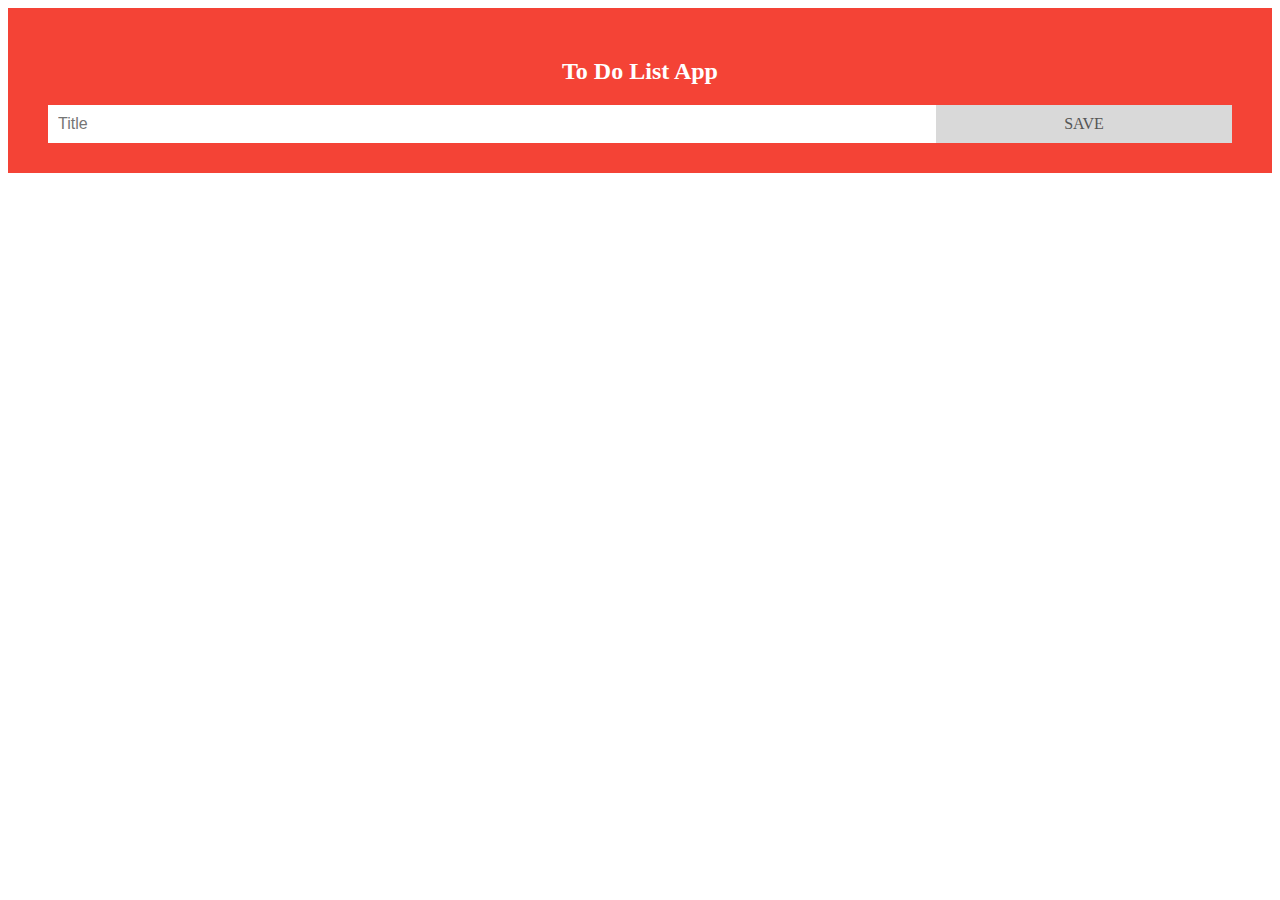
<file: oyasis/to do list app/index.html>
<!DOCTYPE html>
<html lang="en">
<head>
    <meta charset="UTF-8">
    <meta name="viewport" content="width=device-width, initial-scale=1.0">
    <title>to do list app</title>
    <link rel="stylesheet" href="./style.css" />
</head>
<body>
    <div id="myDIV" class="header">
        <h2>To Do List App</h2>
        <input type="text" id="myInput" placeholder="Title">
        <span onclick="newElement()" class="addBtn">SAVE</span>
      </div>
      <ul id="myUL"></ul>
</body>
<script src="./script.js"></script>
</html>
</file>
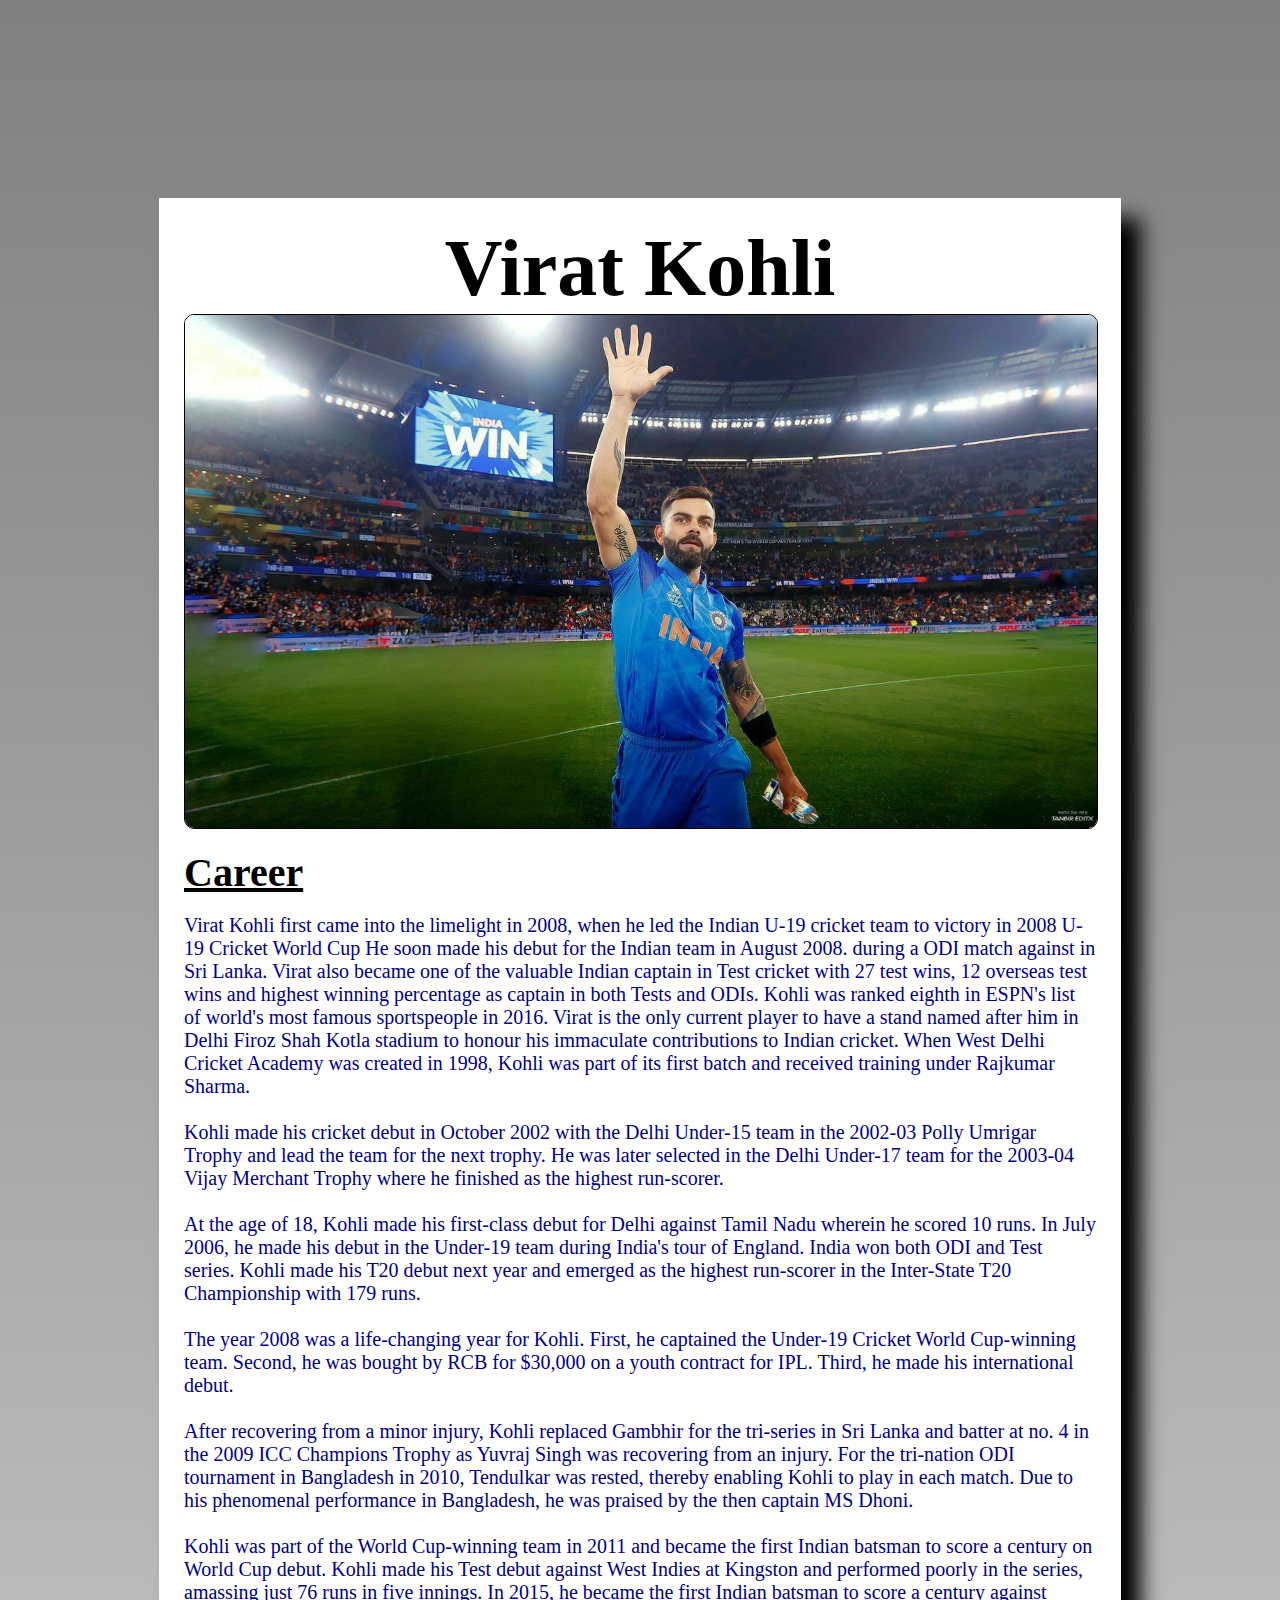
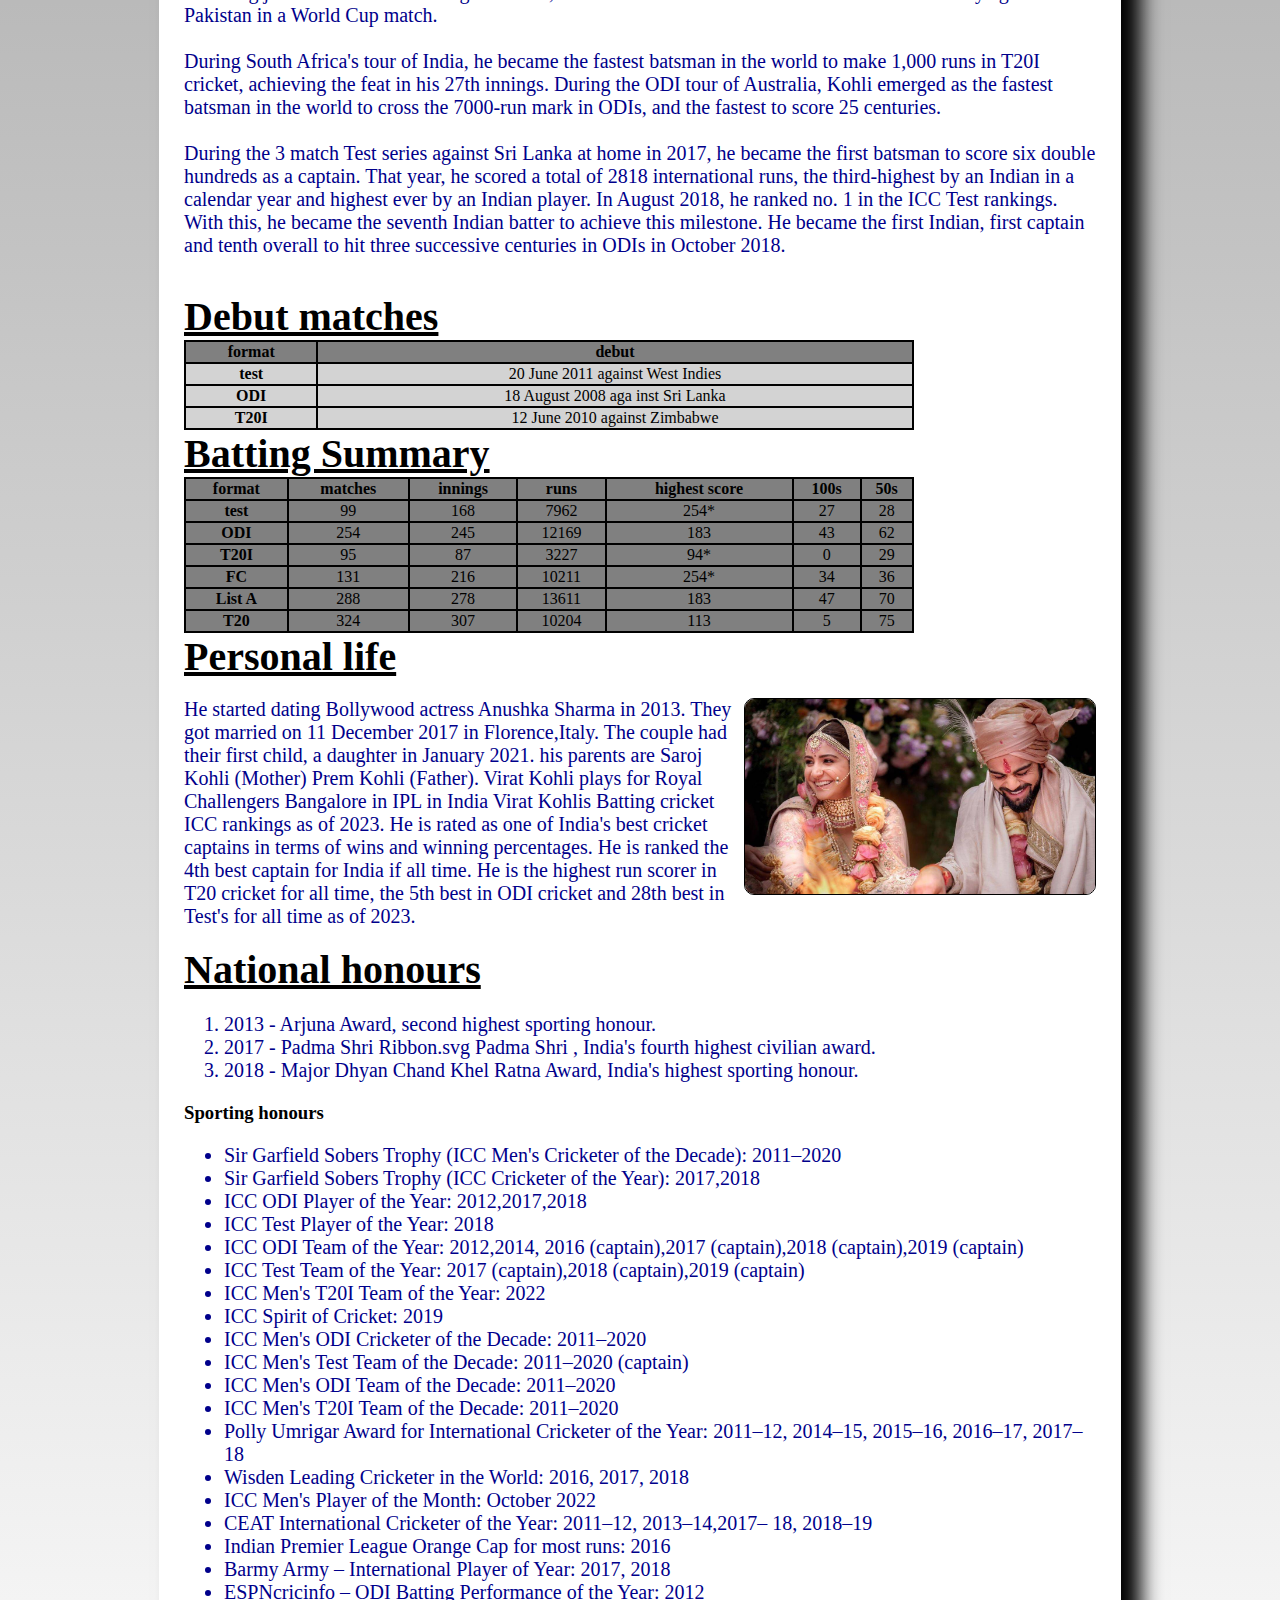
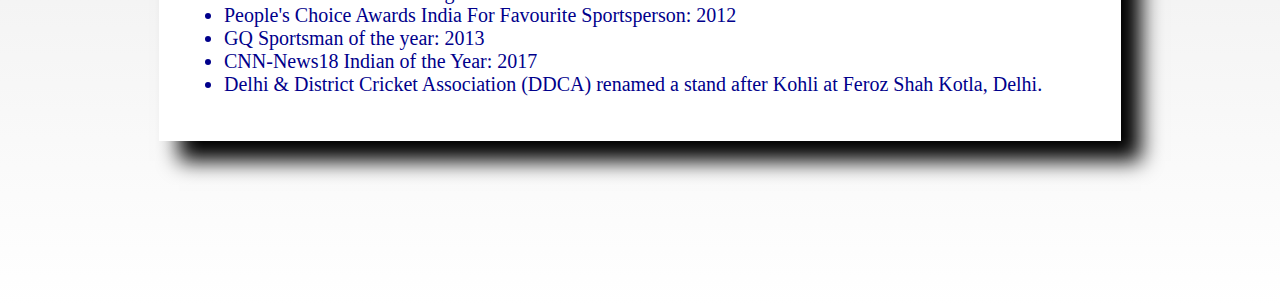
<file: oyasis/tribute/kohli.html>
<!DOCTYPE html>
<html lang="en">

<head>
    <meta charset="UTF-8">
    <meta http-equiv="X-UA-Compatible" content="IE=edge">
    <meta name="viewport" content="width=device-width, initial-scale=1.0">
    <title>Virat Kohli</title>
    <link rel=stylesheet href="./styles.css">
</head>

<body>
    <div id="tribute">
        <h1>Virat Kohli</h1>
        <img class="first" src="./res/kohli.jpg" alt="kohli picture" />
        <p class="content text-centre">
        <h2>Career</h2><br>
        <div id="text">
            Virat Kohli first came into the limelight in 2008, when he led the Indian U-19 cricket team to victory in
            2008 U-19 Cricket World Cup He soon made his debut for the Indian team in August 2008.
            during a ODI match against in Sri Lanka.
            Virat also became one of the valuable Indian captain in Test cricket with 27 test wins, 12 overseas test
            wins and highest winning percentage as captain in both Tests and ODIs.
            Kohli was ranked eighth in ESPN's list of world's most famous sportspeople in 2016.
            Virat is the only current player to have a stand named after him in Delhi Firoz Shah Kotla stadium to honour
            his immaculate contributions to Indian cricket.
            When West Delhi Cricket Academy was created in 1998, Kohli was part of its first batch and received training
            under Rajkumar Sharma.<br><br>

            Kohli made his cricket debut in October 2002 with the Delhi Under-15 team in the 2002-03 Polly Umrigar
            Trophy and lead the team for the next trophy. He was later selected in the Delhi Under-17 team for the
            2003-04 Vijay Merchant Trophy where he finished as the highest run-scorer.<br><br>

            At the age of 18, Kohli made his first-class debut for Delhi against Tamil Nadu wherein he scored 10 runs.
            In July 2006, he made his debut in the Under-19 team during India's tour of England. India won both ODI and
            Test series. Kohli made his T20 debut next year and emerged as the highest run-scorer in the Inter-State T20
            Championship with 179 runs.<br><br>

            The year 2008 was a life-changing year for Kohli. First, he captained the Under-19 Cricket World Cup-winning
            team. Second, he was bought by RCB for $30,000 on a youth contract for IPL. Third, he made his international
            debut.<br><br>

            After recovering from a minor injury, Kohli replaced Gambhir for the tri-series in Sri Lanka and batter at
            no. 4 in the 2009 ICC Champions Trophy as Yuvraj Singh was recovering from an injury.
            For the tri-nation ODI tournament in Bangladesh in 2010, Tendulkar was rested, thereby enabling Kohli to
            play in each match. Due to his phenomenal performance in Bangladesh, he was praised by the then captain MS
            Dhoni.
            <br><br>
            Kohli was part of the World Cup-winning team in 2011 and became the first Indian batsman to score a century
            on World Cup debut.

            Kohli made his Test debut against West Indies at Kingston and performed poorly in the series, amassing just
            76 runs in five innings. In 2015, he became the first Indian batsman to score a century against Pakistan in
            a World Cup match.<br><br>

            During South Africa's tour of India, he became the fastest batsman in the world to make 1,000 runs in T20I
            cricket, achieving the feat in his 27th innings.

            During the ODI tour of Australia, Kohli emerged as the fastest batsman in the world to cross the 7000-run
            mark in ODIs, and the fastest to score 25 centuries.
            <br><br>
            During the 3 match Test series against Sri Lanka at home in 2017, he became the first batsman to score six
            double hundreds as a captain. That year, he scored a total of 2818 international runs, the third-highest by
            an Indian in a calendar year and highest ever by an Indian player.

            In August 2018, he ranked no. 1 in the ICC Test rankings. With this, he became the seventh Indian batter to
            achieve this milestone. He became the first Indian, first captain and tenth overall to hit three successive
            centuries in ODIs in October 2018.
        </div>
        <br><br>
      <!--<iframe width="100%" height="500px" src="https://www.youtube.com/embed/MidaEcZ5yjI" frameborder="0"
            allow="accelerometer; autoplay; clipboard-write; encrypted-media; gyroscope; picture-in-picture; web-share"
            allowfullscreen>
        </iframe><br>
        //-->
        <h2 id="heading" textsize="50%">Debut matches</h2>
        <table bgcolor="black" textsize="100%">
            <tr bgcolor="grey">
                <th>format</th>
                <th>debut</th>
            </tr>
            <tr bgcolor="lightgrey">
                <th>test</th>
                <td>20 June 2011 against West Indies</td>
            </tr>
            <tr bgcolor="lightgrey">
                <th>ODI</th>
                <td>18 August 2008 aga inst Sri Lanka</td>
            </tr>
            <tr bgcolor="lightgrey">
                <th>T20I</th>
                <td>12 June 2010 against Zimbabwe</td>
            </tr>
        </table>
        <h2>Batting Summary</h2>
        <table bgcolor="black">
            <tr bgcolor="grey">
                <th>format</th>
                <th>matches</th>
                <th>innings</th>
                <th>runs</th>
                <th>highest score</th>
                <th>100s</th>
                <th>50s</th>
            </tr>
            <tr bgcolor="grey">
                <th>test</th>
                <td>99</td>
                <td>168</td>
                <td>7962</td>
                <td>254*</td>
                <td>27</td>
                <td>28</td>
            </tr>
            <tr bgcolor="grey">
                <th>ODI</th>
                <td>254</td>
                <td>245</td>
                <td>12169</td>
                <td>183</td>
                <td>43</td>
                <td>62</td>
            </tr>
            <tr  bgcolor="grey">
                <th>T20I</th>
                <td>95</td>
                <td>87</td>
                <td>3227</td>
                <td>94*</td>
                <td>0</td>
                <td>29</td>
            </tr>
            <tr  bgcolor="grey">
                <th>FC</th>
                <td>131</td>
                <td>216</td>
                <td>10211</td>
                <td>254*</td>
                <td>34</td>
                <td>36</td>
            </tr>
            <tr  bgcolor="grey">
                <th>List A</th>
                <td>288</td>
                <td>278</td>
                <td>13611</td>
                <td>183</td>
                <td>47</td>
                <td>70</td>
            </tr>
            <tr bgcolor="grey">
                <th>T20</th>
                <td>324</td>
                <td>307</td>
                <td>10204</td>
                <td>113</td>
                <td>5</td>
                <td>75</td>
            </tr>
        </table>

        <h2 id="heading">Personal life</h2><br>
        <img id="marriage" src="./res/anushka virat.jpg" alt="marriage photo of virat and anushka" />
        <div id="text">
            He started dating Bollywood actress Anushka Sharma in 2013.
            They got married on 11 December 2017 in Florence,Italy.
            The couple had their first child, a daughter in January 2021.
            his parents are Saroj Kohli (Mother) Prem Kohli (Father).
            Virat Kohli plays for Royal Challengers Bangalore in IPL in India
            Virat Kohlis Batting cricket ICC rankings as of 2023.
            He is rated as one of India's best cricket captains in terms of wins and winning percentages.
            He is ranked the 4th best captain for India if all time.
            He is the highest run scorer in T20 cricket for all time, the 5th best in ODI cricket and 28th best in
            Test's
            for
            all time as of 2023.
        </div>
        <br>
        <h2 id="heading">National honours</h2>
        <div id="text">
            <ol>
                <li>2013 - Arjuna Award, second highest sporting honour.</li>
                <li>2017 - Padma Shri Ribbon.svg Padma Shri , India's fourth highest civilian award.</li>
                <li>2018 - Major Dhyan Chand Khel Ratna Award, India's highest sporting honour.</li>
            </ol>
        </div>
        <h3 id="heading">Sporting honours</h3>
        <div id="text">
            <ul>
                <li>Sir Garfield Sobers Trophy (ICC Men's Cricketer of the Decade): 2011–2020</li>
                <li>Sir Garfield Sobers Trophy (ICC Cricketer of the Year): 2017,2018</li>
                <li> ICC ODI Player of the Year: 2012,2017,2018</li>
                <li> ICC Test Player of the Year: 2018</li>
                <li> ICC ODI Team of the Year: 2012,2014, 2016 (captain),2017 (captain),2018 (captain),2019 (captain)
                </li>
                <li> ICC Test Team of the Year: 2017 (captain),2018 (captain),2019 (captain)</li>
                <li> ICC Men's T20I Team of the Year: 2022</li>
                <li> ICC Spirit of Cricket: 2019</li>
                <li> ICC Men's ODI Cricketer of the Decade: 2011–2020</li>
                <li> ICC Men's Test Team of the Decade: 2011–2020 (captain)</li>
                <li> ICC Men's ODI Team of the Decade: 2011–2020</li>
                <li> ICC Men's T20I Team of the Decade: 2011–2020</li>
                <li> Polly Umrigar Award for International Cricketer of the Year: 2011–12, 2014–15, 2015–16, 2016–17,
                    2017–18</li>
                <li> Wisden Leading Cricketer in the World: 2016, 2017, 2018</li>
                <li> ICC Men's Player of the Month: October 2022</li>
                <li> CEAT International Cricketer of the Year: 2011–12, 2013–14,2017– 18, 2018–19</li>
                <li> Indian Premier League Orange Cap for most runs: 2016</li>
                <li> Barmy Army – International Player of Year: 2017, 2018</li>
                <li> ESPNcricinfo – ODI Batting Performance of the Year: 2012</li>
                <li> People's Choice Awards India For Favourite Sportsperson: 2012</li>
                <li> GQ Sportsman of the year: 2013</li>
                <li> CNN-News18 Indian of the Year: 2017</li>
                <li> Delhi & District Cricket Association (DDCA) renamed a stand after Kohli at Feroz Shah Kotla, Delhi.
                </li>
        </div>
    </div>
    </p>
</body>

</html>
</file>
<file: oyasis/to do list app/style.css>
* {
    box-sizing: border-box;
  }
  
  ul {
    margin: 0;
    padding: 0;
  }
  
  ul li {
    cursor: pointer;
    position: relative;
    padding: 12px 8px 12px 40px;
    background: #eee;
    font-size: 18px;
    transition: 0.2s;
  
    -webkit-user-select: none;
    -moz-user-select: none;
    -ms-user-select: none;
    user-select: none;
  }
  
  ul li:nth-child(odd) {
    background: #f9f9f9;
  }
  
  ul li:hover {
    background: #ddd;
  }
  
  ul li.checked {
    background: #888;
    color: #fff;
    text-decoration: line-through;
  }
  
  ul li.checked::before {
    content: '';
    position: absolute;
    border-color: #fff;
    border-style: solid;
    border-width: 0 2px 2px 0;
    top: 10px;
    left: 16px;
    transform: rotate(45deg);
    height: 15px;
    width: 7px;
  }
  
  .close {
    position: absolute;
    right: 0;
    top: 0;
    padding: 12px 16px 12px 16px;
  }
  
  .close:hover {
    background-color: #f44336;
    color: white;
  }
  
  .header {
    background-color: #f44336;
    padding: 30px 40px;
    color: white;
    text-align: center;
  }
  
  .header:after {
    content: "";
    display: table;
    clear: both;
  }
  
  input {
    margin: 0;
    border: none;
    border-radius: 0;
    width: 75%;
    padding: 10px;
    float: left;
    font-size: 16px;
  }
  
  .addBtn {
    padding: 10px;
    width: 25%;
    background: #d9d9d9;
    color: #555;
    float: left;
    text-align: center;
    font-size: 16px;
    cursor: pointer;
    transition: 0.3s;
    border-radius: 0;
  }
  
  .addBtn:hover {
    background-color: #bbb;
  }
</file>
<file: oyasis/tribute/styles.css>
body {
    background:linear-gradient(grey,white);
    padding: 20px;
    margin: 10%;
}

#tribute {
    background-color:white;
    box-shadow: 20px 20px 20px black;
    font-family: Georgia;
    padding: 25px 25px;
    margin: 11px;
    margin-top: 50px;
}

.first {
    border: 1px solid black;
    text-align: center;
    width: 100%; 
    border-radius: 10px;
    display: inline-block;
}

h1 {
    font-size: 80px;
    border: none;
    padding: 0%;
    margin: 0%;
    text-align: center;
}

h2 {
    text-align: left;
    font-size: 40px;
    border: none;
    padding: 0%;
    margin: 0%;
    text-decoration:underline;
}

#text {
    color: darkblue;
    text-align: left;
    font-size: 20px;
    position: relative;
}

#marriage {
    border: 1px solid black;
    text-align: right;
    max-width: 350px;
    float:right;
    border-radius: 10px;
    display: inline-block;
}
table
{
text-align:center;
width:80%
}
</file>
